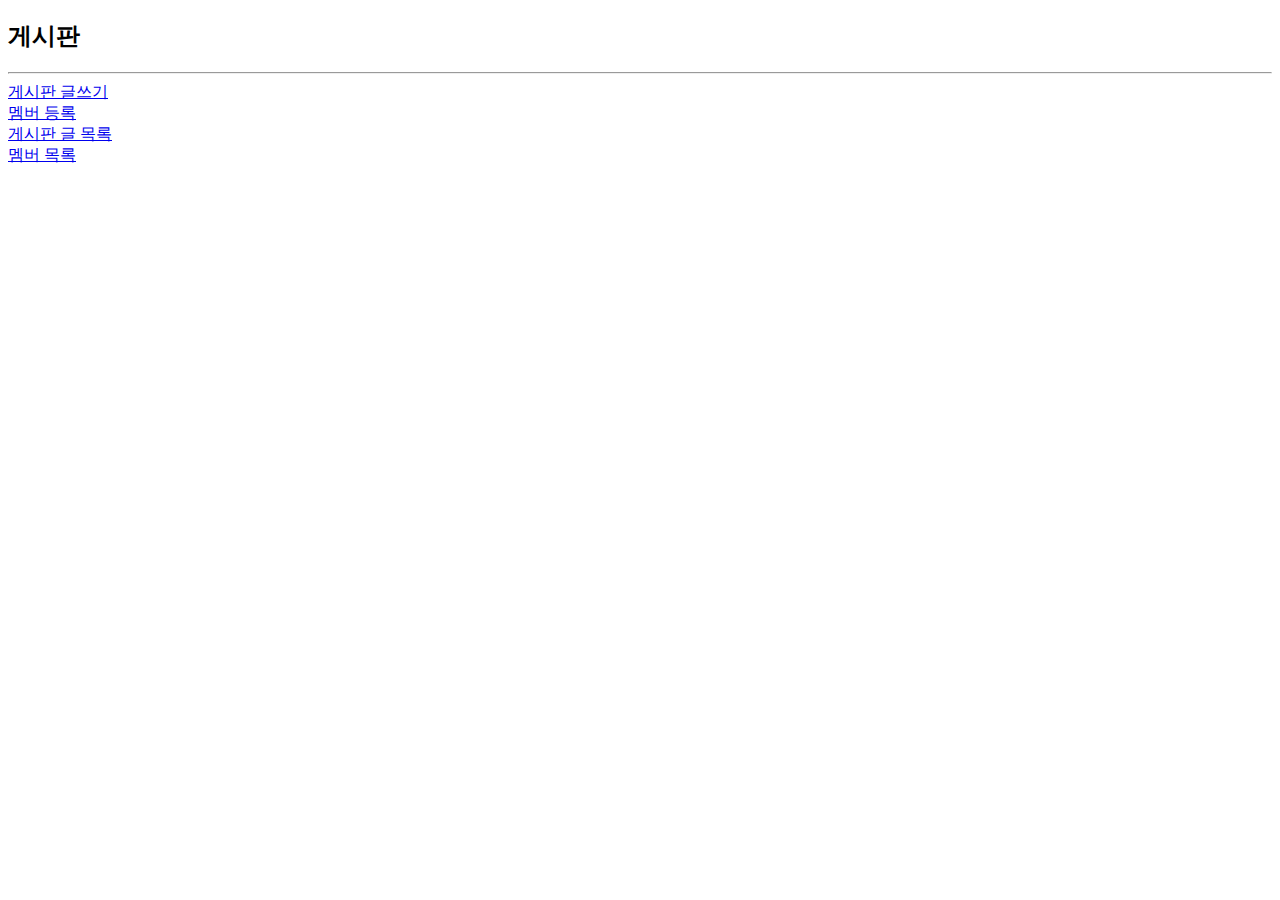
<file: board/index.html>
<!DOCTYPE html>
<html>
<head>
	<meta charset="UTF-8">
	<meta name="viewport" content="width=device-width, initial-scale=1">
	<title>멤버 관리 프로그램</title>
</head>
<body>
	<h2>게시판</h2>
	<hr>
	<a href="binsertForm.do">게시판 글쓰기</a><br>
		<a href="minsertForm.do">멤버 등록</a><br>
	<a href="blist.do">게시판 글 목록</a><br>
	<a href="mlist.do">멤버 목록</a><br>
</body>
</html>
</file>
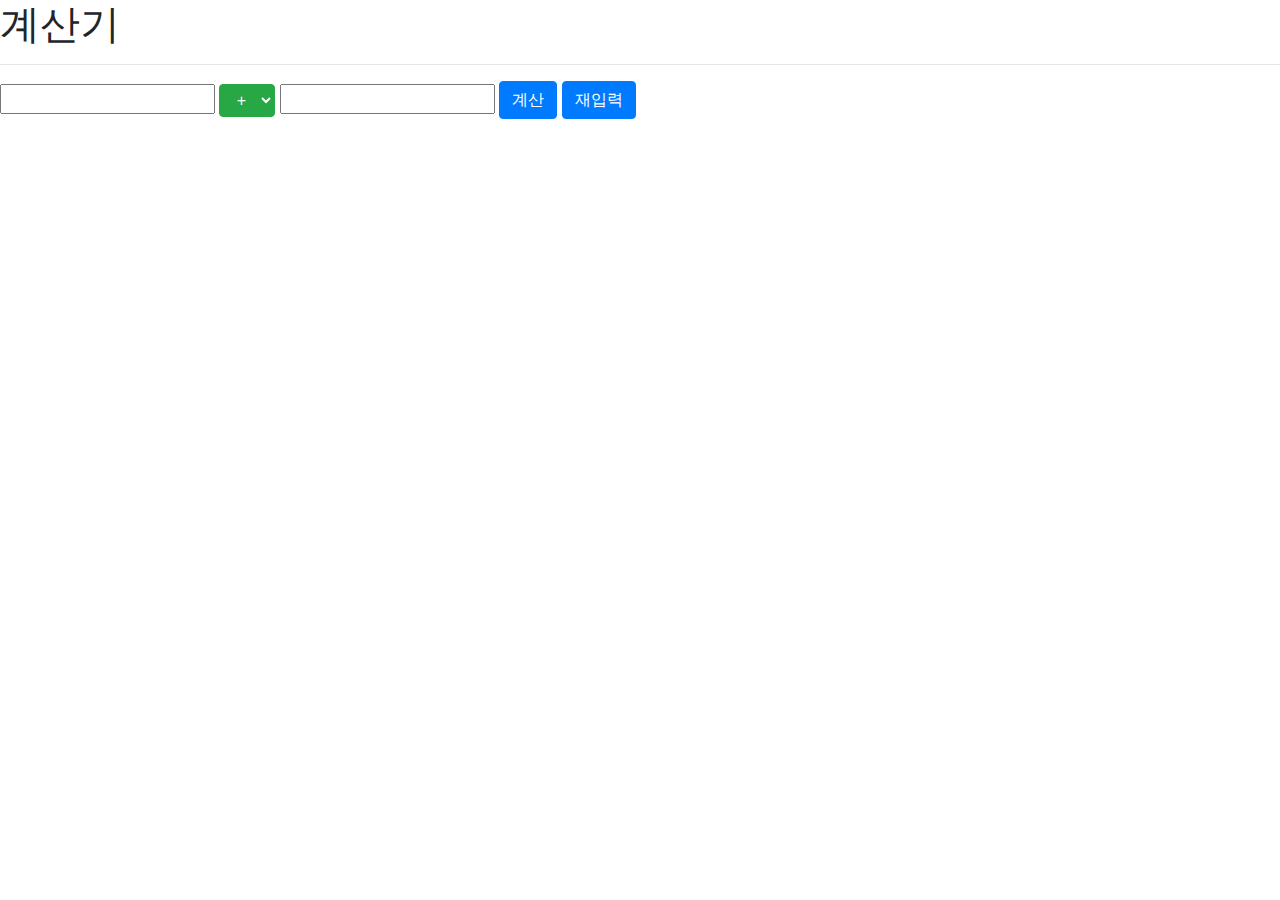
<file: 2week_Calculator/Calcu.html>
<!DOCTYPE html>
<html>
<head>
<meta charset="UTF-8">
<title>계산기</title>
<meta name="viewport" content="width=device-width, initial-scale=1">
  <link rel="stylesheet" href="https://maxcdn.bootstrapcdn.com/bootstrap/4.5.2/css/bootstrap.min.css">
  <script src="https://ajax.googleapis.com/ajax/libs/jquery/3.5.1/jquery.min.js"></script>
  <script src="https://cdnjs.cloudflare.com/ajax/libs/popper.js/1.16.0/umd/popper.min.js"></script>
  <script src="https://maxcdn.bootstrapcdn.com/bootstrap/4.5.2/js/bootstrap.min.js"></script>
</head>
<body>
	<form  method="post" action="calc">
		<h1>계산기</h1>
		<hr>
		<input type="text" name="num1"> <select name="sym" class="btn btn-success dropdown-toggle" data-toggle="dropdown">
		<option selected>+</option>
		<option>-</option>
		<option>*</option>
		<option>/</option>
		</select>
		<input type="text" name="num2"> <input type="submit" value="계산" class="btn btn-primary">
																		<input type="reset" value="재입력" class="btn btn-primary">
	</form> 
</body>
</html>
</file>
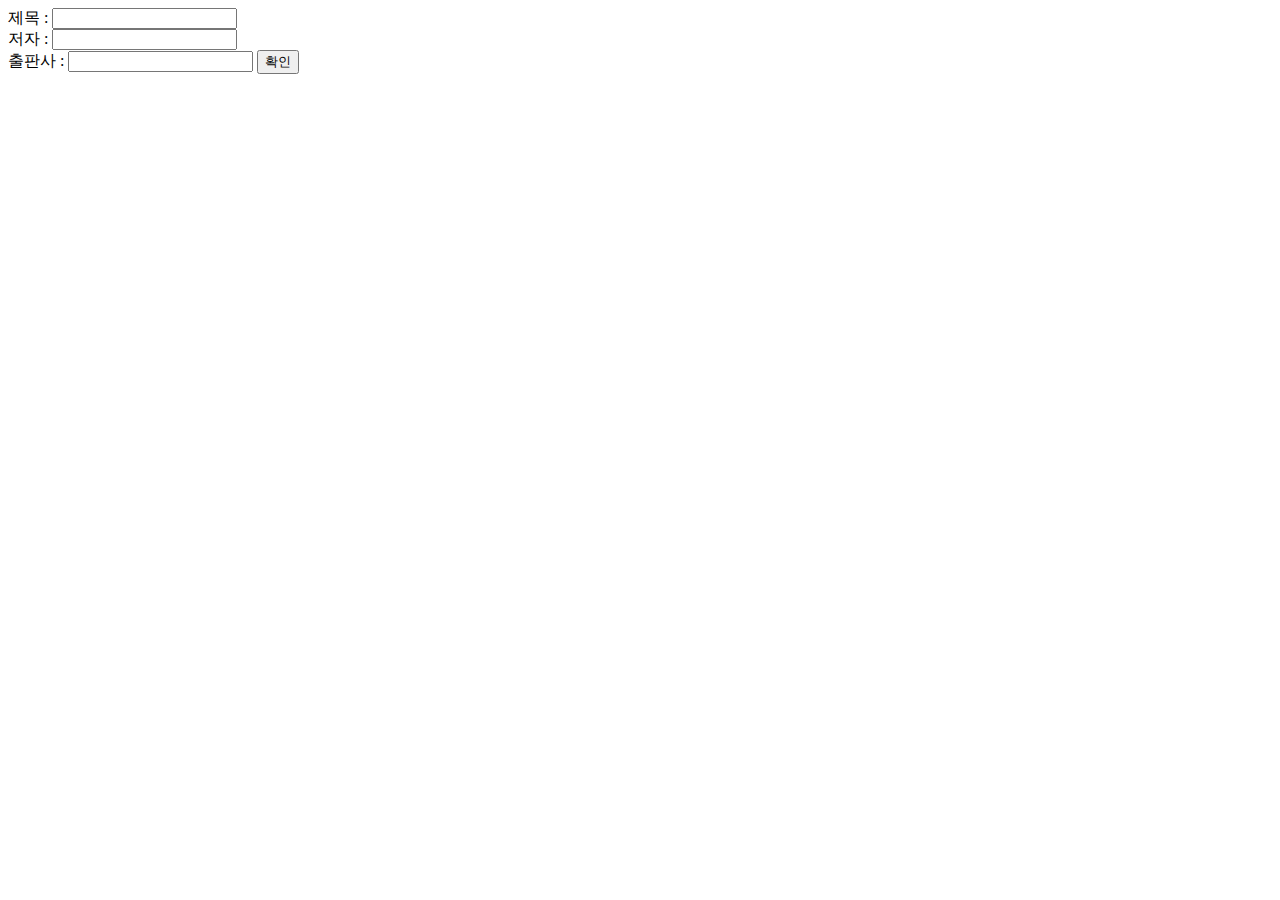
<file: 4week/book.html>
<!DOCTYPE html>
<html>
<head>
<meta charset="UTF-8">
<title>도서 정보</title>
</head>
<body>
	<form action="bookView.jsp" method="post">
	제목 : <input type="text" name="name"><br>
	저자 : <input type="text" name="author"><br>
    출판사 : <input type="text" name="publisher">
    <input type="submit" value="확인">
	</form>
</body>
</html>
</file>
